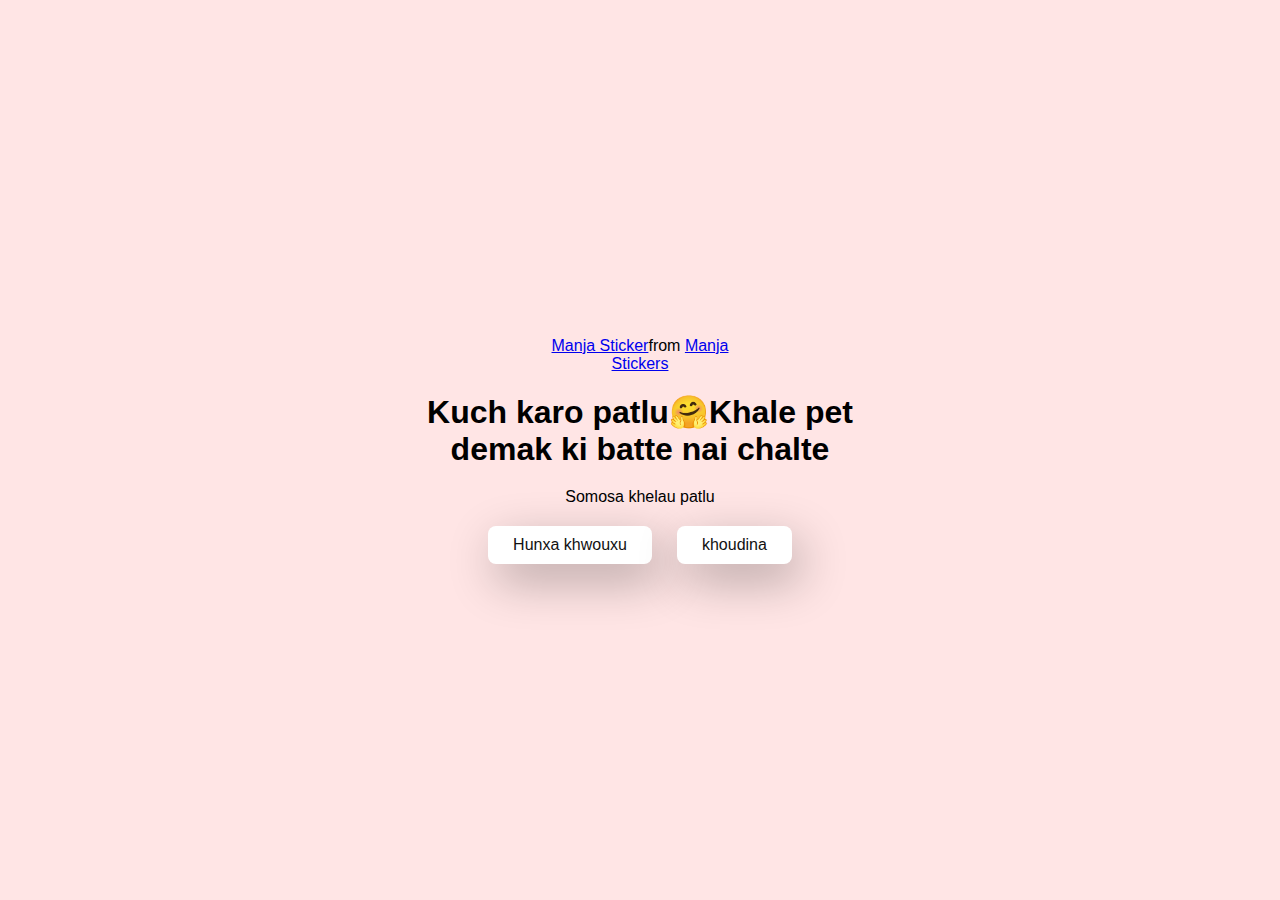
<file: index.html>
<!DOCTYPE html>
<html lang="en">
  <head>
    <meta charset="UTF-8" />
    <meta name="viewport" content="width=device-width, initial-scale=1.0" />
    <title>Somosa khwa na</title>

    <link rel="stylesheet" href="./style.css" />
  </head>
  <body>
    <div class="container">
      <div
        class="tenor-gif-embed"
        data-postid="22885016"
        data-share-method="host"
        data-aspect-ratio="1.04918"
        data-width="100%"
      >
        <a href="https://tenor.com/view/manja-gif-22885016">Manja Sticker</a
        >from
        <a href="https://tenor.com/search/manja-stickers">Manja Stickers</a>
      </div>
      <script
        type="text/javascript"
        async
        src="https://tenor.com/embed.js"
      ></script>
      <h1>Kuch karo patlu🤗Khale pet demak ki batte nai chalte</h1>
      <p>Somosa khelau patlu</p>

      <div class="btn">
        <a href="yes.html">Hunxa khwouxu</a>
        <a href="no1.html">khoudina</a>
      </div>
    </div>
  </body>
</html>
</file>
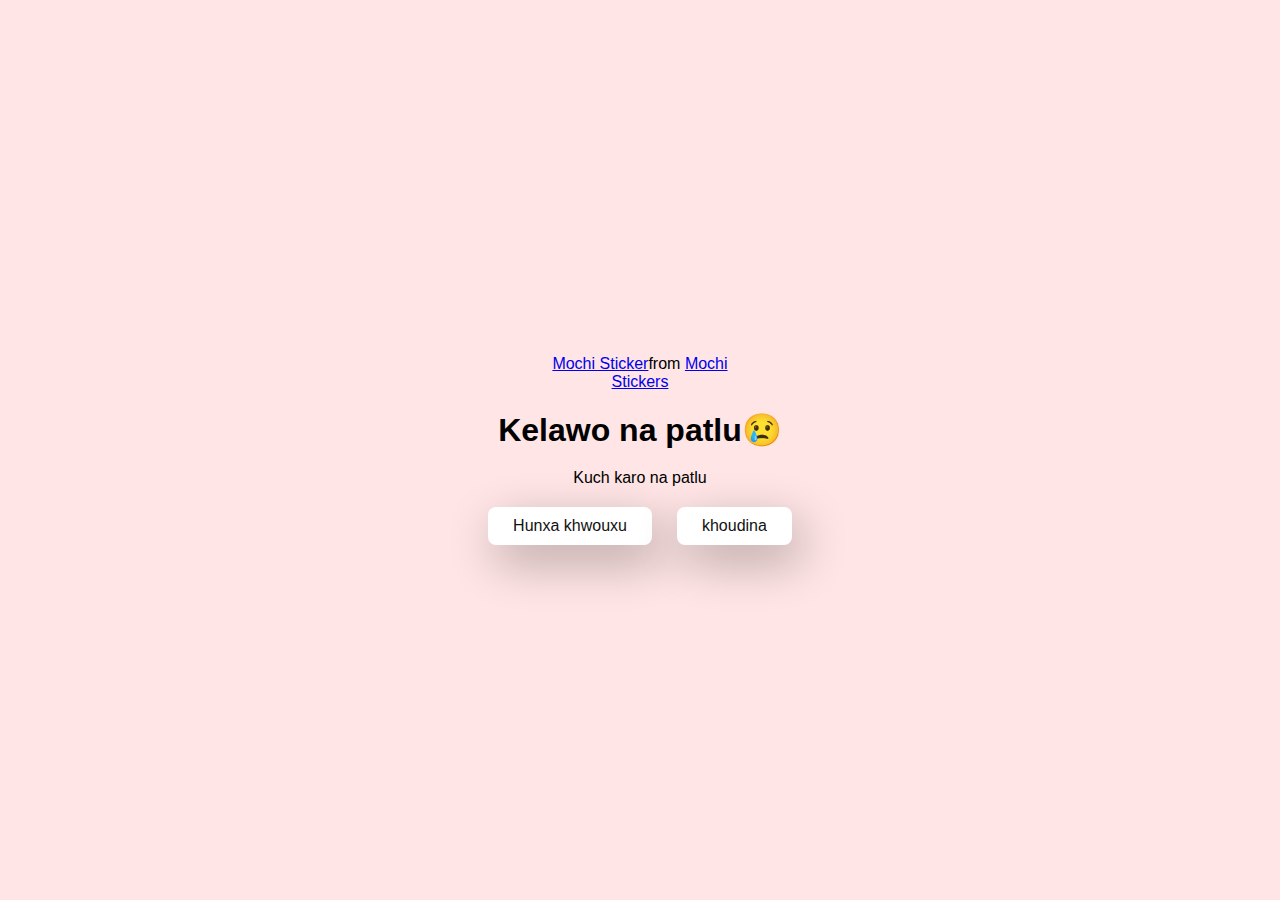
<file: no1.html>
<!DOCTYPE html>
<html lang="en">
  <head>
    <meta charset="UTF-8" />
    <meta name="viewport" content="width=device-width, initial-scale=1.0" />
    <title>Somosa khwa na</title>

    <link rel="stylesheet" href="./style.css" />
  </head>
  <body>
    <div class="container">
      <div
        class="tenor-gif-embed"
        data-postid="22050818"
        data-share-method="host"
        data-aspect-ratio="1"
        data-width="100%"
      >
        <a href="https://tenor.com/view/mochi-gif-22050818">Mochi Sticker</a
        >from
        <a href="https://tenor.com/search/mochi-stickers">Mochi Stickers</a>
      </div>
      <script
        type="text/javascript"
        async
        src="https://tenor.com/embed.js"
      ></script>
      <h1>Kelawo na patlu😢</h1>
      <p>Kuch karo na patlu</p>

      <div class="btn">
        <a href="yes.html">Hunxa khwouxu</a>
        <a href="no2.html">khoudina</a>
      </div>
    </div>
  </body>
</html>
</file>
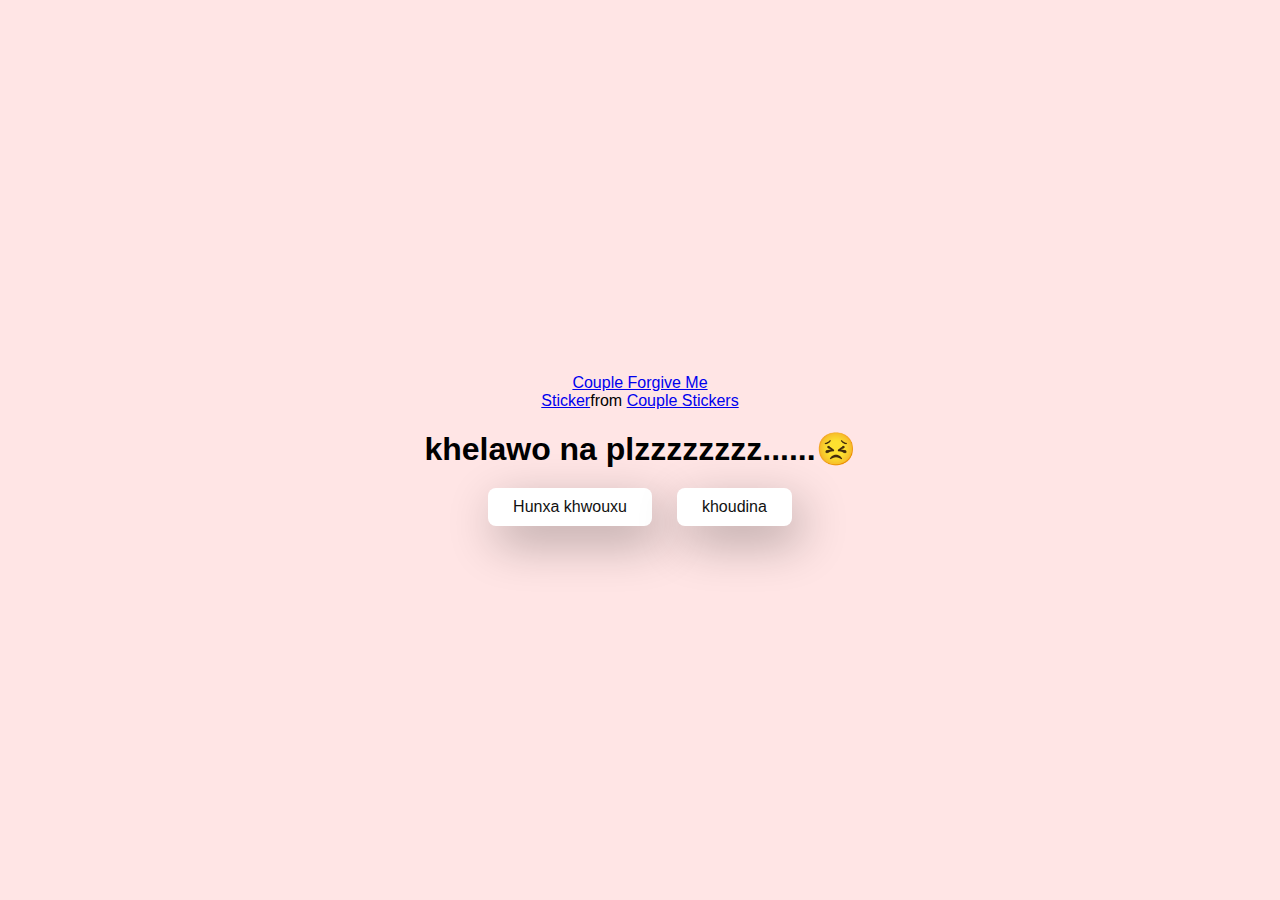
<file: no2.html>
<!DOCTYPE html>
<html lang="en">
  <head>
    <meta charset="UTF-8" />
    <meta name="viewport" content="width=device-width, initial-scale=1.0" />
    <title>Somosa khwa na</title>

    <link rel="stylesheet" href="./style.css" />
  </head>
  <body>
    <div class="container">
      <div
        class="tenor-gif-embed"
        data-postid="15195810"
        data-share-method="host"
        data-aspect-ratio="1"
        data-width="100%"
      >
        <a
          href="https://tenor.com/view/couple-forgive-me-asking-for-forgiveness-begging-crying-gif-15195810"
          >Couple Forgive Me Sticker</a
        >from
        <a href="https://tenor.com/search/couple-stickers">Couple Stickers</a>
      </div>
      <script
        type="text/javascript"
        async
        src="https://tenor.com/embed.js"
      ></script>

      <h1>khelawo na plzzzzzzzz......😣</h1>
     

      <div class="btn">
        <a href="yes.html">Hunxa khwouxu</a>
        <a href="no3.html">khoudina</a>
      </div>
    </div>
  </body>
</html>
</file>
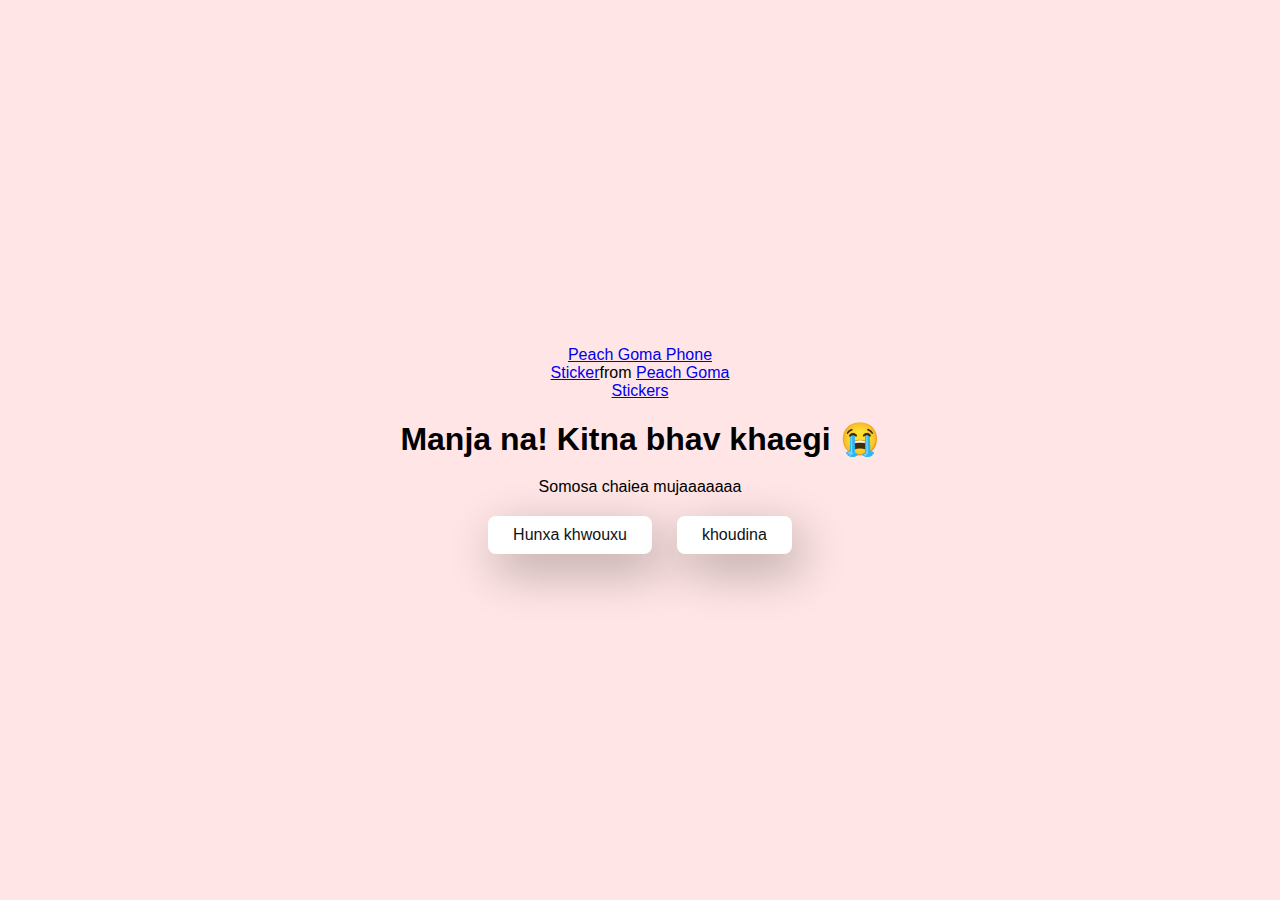
<file: no3.html>
<!DOCTYPE html>
<html lang="en">
  <head>
    <meta charset="UTF-8" />
    <meta name="viewport" content="width=device-width, initial-scale=1.0" />
    <title>Somosa khwa na</title>

    <link rel="stylesheet" href="./style.css" />
  </head>
  <body>
    <div class="container">
      <div
        class="tenor-gif-embed"
        data-postid="15974530976611222074"
        data-share-method="host"
        data-aspect-ratio="1.26923"
        data-width="100%"
      >
        <a
          href="https://tenor.com/view/peach-goma-phone-gif-15974530976611222074"
          >Peach Goma Phone Sticker</a
        >from
        <a href="https://tenor.com/search/peach+goma-stickers"
          >Peach Goma Stickers</a
        >
      </div>
      <script
        type="text/javascript"
        async
        src="https://tenor.com/embed.js"
      ></script>

      <h1>Manja na! Kitna bhav khaegi 😭</h1>
      <p>Somosa chaiea mujaaaaaaa</p>

      <div class="btn">
        <a href="yes.html">Hunxa khwouxu</a>
        <a href="#" id="move-random">khoudina</a>
      </div>
    </div>

    <script src="./script.js"></script>
  </body>
</html>
</file>
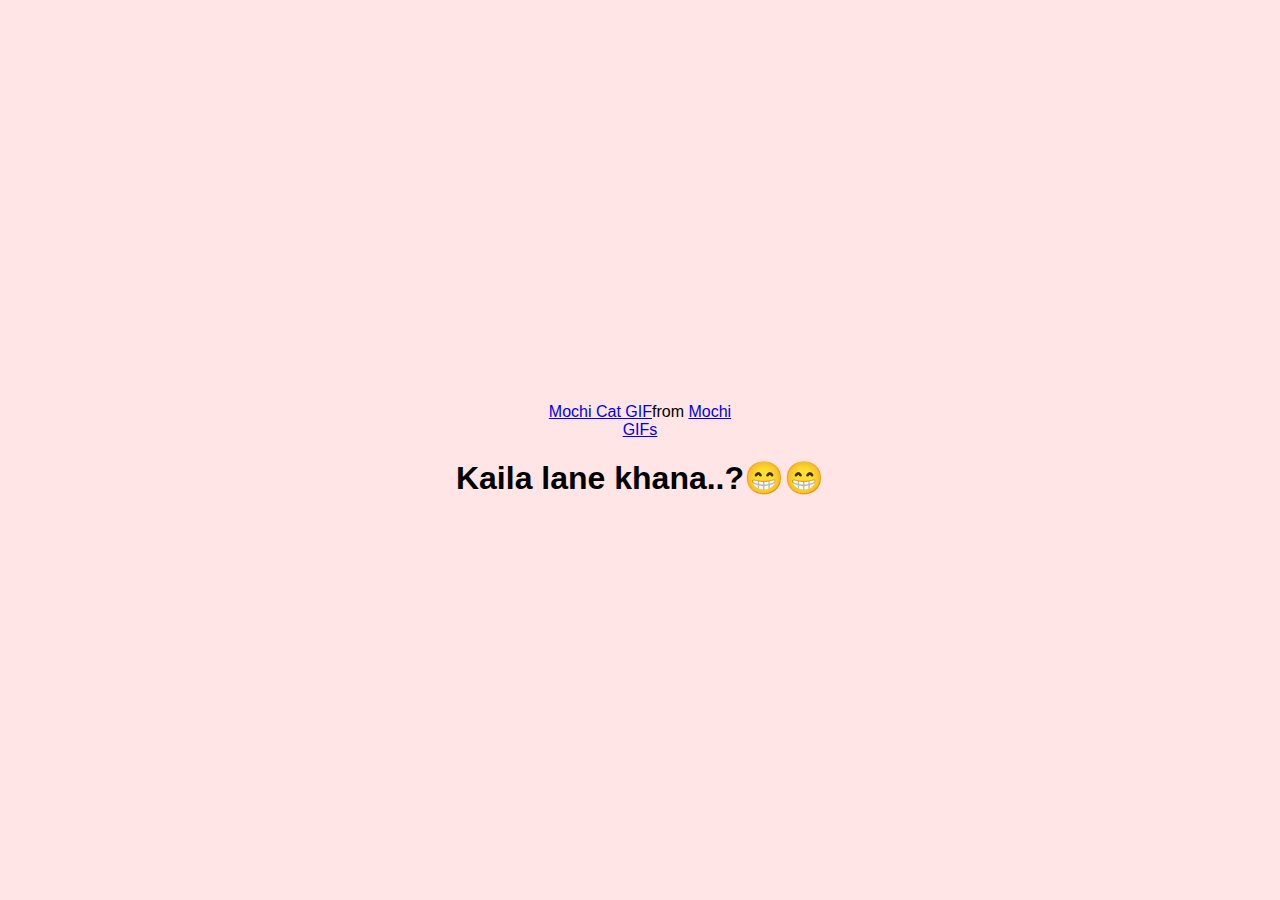
<file: yes.html>
<!DOCTYPE html>
<html lang="en">
  <head>
    <meta charset="UTF-8" />
    <meta name="viewport" content="width=device-width, initial-scale=1.0" />
    <title>Somosa khwa na</title>

    <link rel="stylesheet" href="./style.css" />
  </head>
  <body>
    <div class="container">
      <div
        class="tenor-gif-embed"
        data-postid="253027946666209433"
        data-share-method="host"
        data-aspect-ratio="1.37853"
        data-width="100%"
      >
        <a
          href="https://tenor.com/view/mochi-cat-mochi-and-goma-goma-and-peach-mochi-mochi-peach-cat-gif-gif-253027946666209433"
          >Mochi Cat GIF</a
        >from <a href="https://tenor.com/search/mochi-gifs">Mochi GIFs</a>
      </div>
      <script
        type="text/javascript"
        async
        src="https://tenor.com/embed.js"
      ></script>
      <h1>Kaila lane khana..?😁😁</h1>
    </div>
  </body>
</html>
</file>
<file: style.css>
* {
  margin: 0;
  padding: 0;
  box-sizing: border-box;
  font-family: sans-serif;
}

body {
  width: 100%;
  min-height: 100vh;
  display: flex;
  justify-content: center;
  align-items: center;
  background-color: #ffe5e5;
}

.container {
  display: flex;
  flex-direction: column;
  text-align: center;
  align-items: center;
  gap: 20px;
  max-width: 500px;
  margin: 20px;
}

.container .tenor-gif-embed {
  max-width: 200px;
}

.container .btn {
  display: flex;
  gap: 25px;
}

.btn a {
  text-decoration: none;
  color: #111;
  background: #fff;
  padding: 10px 25px;
  border-radius: 8px;
  box-shadow: 0.5rem 1rem 3rem hsl(0, 0%, 0%, 0.3);
}
</file>
